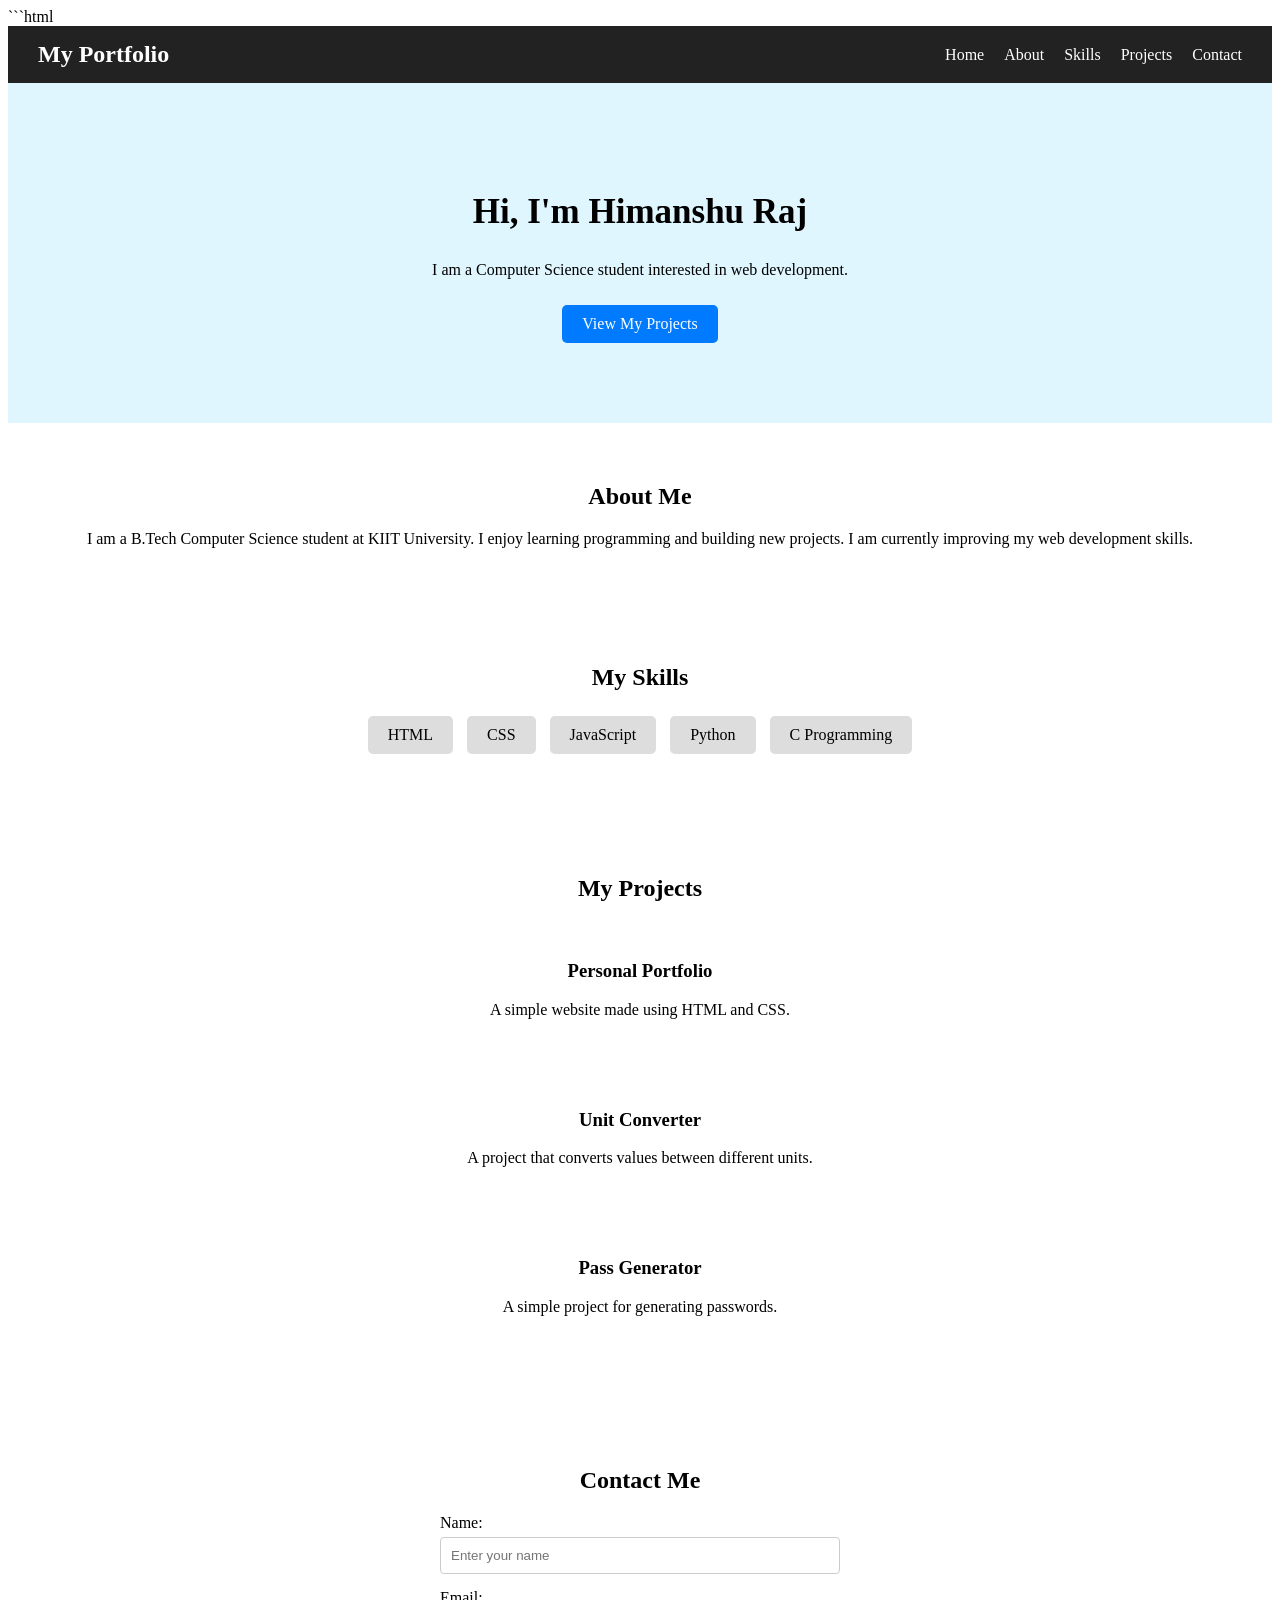
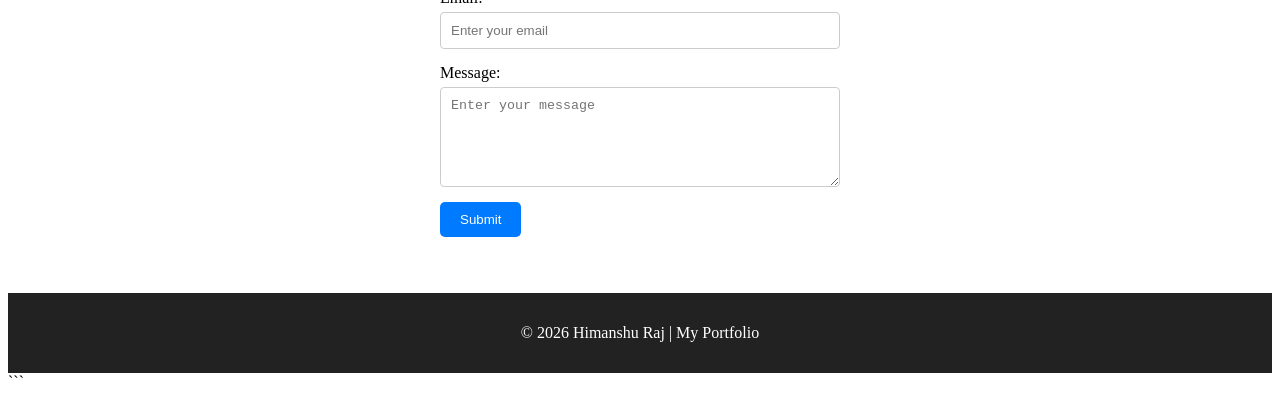
<file: personal-portfolio/index.html>
```html
<!DOCTYPE html>
<html lang="en">
<head>
    <meta charset="UTF-8">
    <meta name="viewport" content="width=device-width, initial-scale=1.0">
    <title>My Portfolio</title>
    <link rel="stylesheet" href="style.css">
</head>
<body>

    <!-- Navigation Bar -->
    <nav>
        <h2>My Portfolio</h2>

        <button class="menu-btn" id="menu-btn">☰</button>

        <ul id="nav-links">
            <li><a href="#home">Home</a></li>
            <li><a href="#about">About</a></li>
            <li><a href="#skills">Skills</a></li>
            <li><a href="#projects">Projects</a></li>
            <li><a href="#contact">Contact</a></li>
        </ul>
    </nav>

    <!-- Home Section -->
    <section id="home">
        <h1>Hi, I'm Himanshu Raj</h1>
        <p>I am a Computer Science student interested in web development.</p>
        <a href="#projects" class="btn">View My Projects</a>
    </section>

    <!-- About Section -->
    <section id="about">
        <h2>About Me</h2>
        <p>
            I am a B.Tech Computer Science student at KIIT University.
            I enjoy learning programming and building new projects.
            I am currently improving my web development skills.
        </p>
    </section>

    <!-- Skills Section -->
    <section id="skills">
        <h2>My Skills</h2>

        <ul>
            <li>HTML</li>
            <li>CSS</li>
            <li>JavaScript</li>
            <li>Python</li>
            <li>C Programming</li>
        </ul>
    </section>

    <!-- Projects Section -->
    <section id="projects">
        <h2>My Projects</h2>

        <div class="project">
            <h3>Personal Portfolio</h3>
            <p>A simple website made using HTML and CSS.</p>
        </div>

        <div class="project">
            <h3>Unit Converter</h3>
            <p>A project that converts values between different units.</p>
        </div>

        <div class="project">
            <h3>Pass Generator</h3>
            <p>A simple project for generating passwords.</p>
        </div>
    </section>

    <!-- Contact Section -->
    <section id="contact">
        <h2>Contact Me</h2>

        <form id="contact-form">
            <label for="name">Name:</label>
            <input type="text" id="name" placeholder="Enter your name">

            <label for="email">Email:</label>
            <input type="text" id="email" placeholder="Enter your email">

            <label for="message">Message:</label>
            <textarea id="message" placeholder="Enter your message"></textarea>

            <button type="submit">Submit</button>

            <p id="error-message"></p>
            <p id="success-message"></p>
        </form>
    </section>

    <!-- Footer -->
    <footer>
        <p>© 2026 Himanshu Raj | My Portfolio</p>
    </footer>

    <script src="script.js"></script>
</body>
</html>
```
</file>
<file: personal-portfolio/style.css>
```css
/* General Styling */
body {
    font-family: Arial, sans-serif;
    margin: 0;
    background-color: #f4f4f4;
    color: #333;
}

/* Navigation Bar */
nav {
    background-color: #222;
    color: white;
    padding: 15px 30px;
    display: flex;
    justify-content: space-between;
    align-items: center;
}

nav h2 {
    margin: 0;
}

nav ul {
    list-style: none;
    display: flex;
    gap: 20px;
    margin: 0;
    padding: 0;
}

nav a {
    color: white;
    text-decoration: none;
}

nav a:hover {
    color: #00bcd4;
}

.menu-btn {
    display: none;
}

/* Sections */
section {
    padding: 40px 20px;
    text-align: center;
}

#home {
    background-color: #dff6ff;
    padding: 80px 20px;
}

#home h1 {
    font-size: 35px;
}

.btn {
    display: inline-block;
    background-color: #007bff;
    color: white;
    padding: 10px 20px;
    text-decoration: none;
    border-radius: 5px;
    margin-top: 10px;
}

/* Skills */
#skills ul {
    list-style: none;
    padding: 0;
}

#skills li {
    display: inline-block;
    background-color: #ddd;
    padding: 10px 20px;
    margin: 5px;
    border-radius: 5px;
}

/* Projects */
.project {
    background-color: white;
    padding: 20px;
    margin: 15px auto;
    max-width: 500px;
    border-radius: 8px;
}

/* Contact Form */
form {
    max-width: 400px;
    margin: auto;
    text-align: left;
}

label {
    display: block;
    margin-top: 15px;
}

input, textarea {
    width: 100%;
    padding: 10px;
    margin-top: 5px;
    box-sizing: border-box;
    border: 1px solid #ccc;
    border-radius: 4px;
}

textarea {
    height: 100px;
}

form button {
    background-color: #007bff;
    color: white;
    padding: 10px 20px;
    border: none;
    margin-top: 15px;
    cursor: pointer;
    border-radius: 5px;
}

#error-message {
    color: red;
}

#success-message {
    color: green;
}

/* Footer */
footer {
    background-color: #222;
    color: white;
    text-align: center;
    padding: 15px;
}

/* Responsive Navigation */
@media screen and (max-width: 600px) {
    nav {
        flex-wrap: wrap;
    }

    .menu-btn {
        display: block;
        background: none;
        color: white;
        border: none;
        font-size: 24px;
        cursor: pointer;
    }

    nav ul {
        display: none;
        flex-direction: column;
        width: 100%;
        padding-top: 15px;
        gap: 15px;
    }

    nav ul.show {
        display: flex;
    }
}
```
</file>
